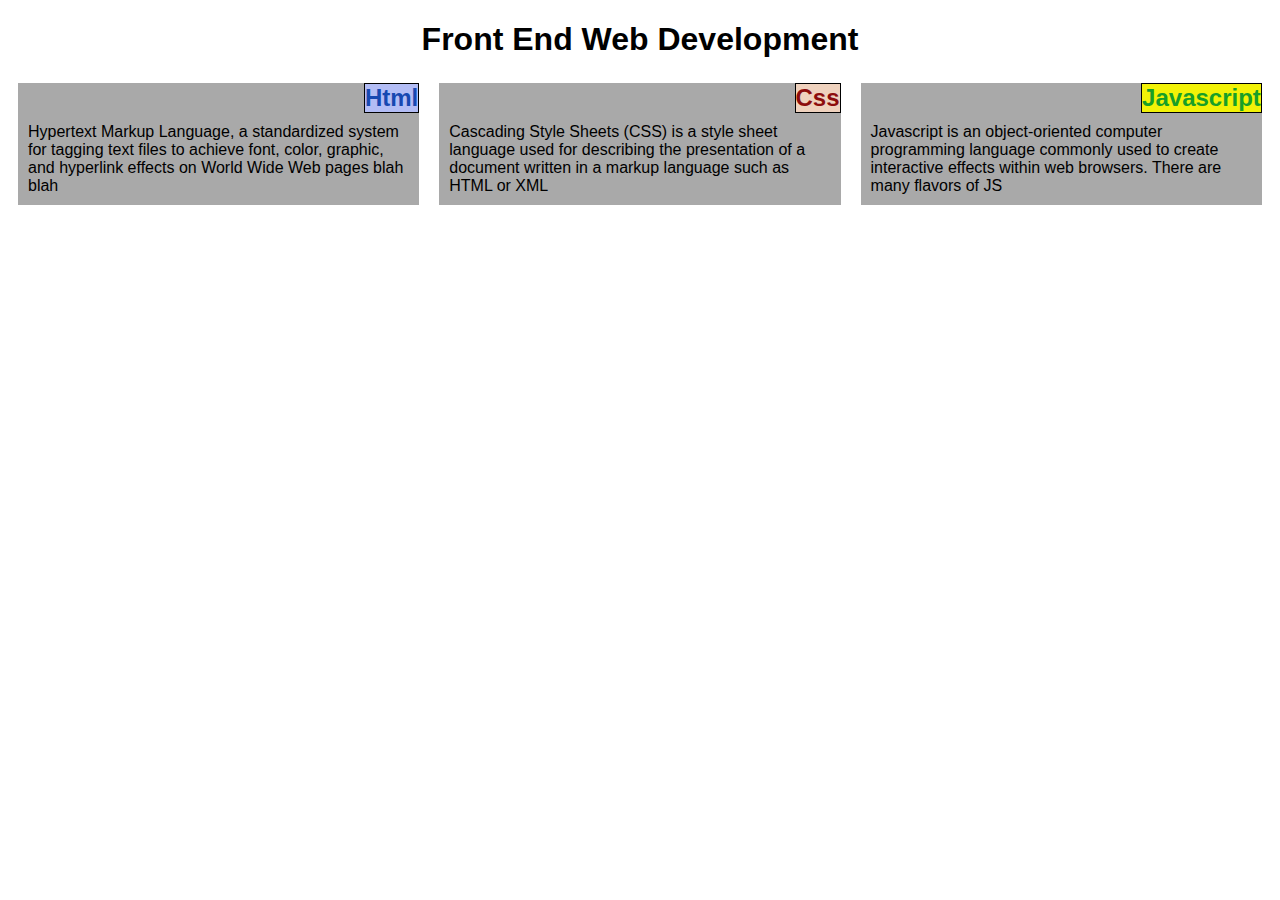
<file: mod2-solution/index.html>
<!DOCTYPE html>
<html>
    <head>
        <meta charset="utf-8">
        <meta name="viewport" content="width=device-width, initial-scale=1">
        <link rel="stylesheet" href="css/style.css">
        <title>Web Development</title>

    </head>
    <body>
        <h1>Front End Web Development</h1>
        <div class="row">
            <div class="col-lg-4 col-md-6">
                <div class="innerDiv">
                    <h2 class="title1">Html</h2>
                    <div class="content">Hypertext Markup Language, a standardized system for tagging text files to achieve font, color, graphic, and hyperlink effects on World Wide Web pages blah blah </div>
                </div>    
            </div>
            <div class="col-lg-4 col-md-6">
                
                <div class="innerDiv">
                    <h2 class="title2">Css</h2>
                    <div class="content">Cascading Style Sheets (CSS) is a style sheet language used for describing the presentation of a document written in a markup language such as HTML or XML</div>
                </div>              
            </div>
            <div class="col-lg-4 col-md-12">
                <div class="innerDiv">
                    <h2 class="title3">Javascript</h2>
                    <div class="content">Javascript is an object-oriented computer programming language commonly used to create interactive effects within web browsers.  There are many flavors of JS</div>
                </div>
                
            </div>
        </div>

    </body>
</html>
</file>
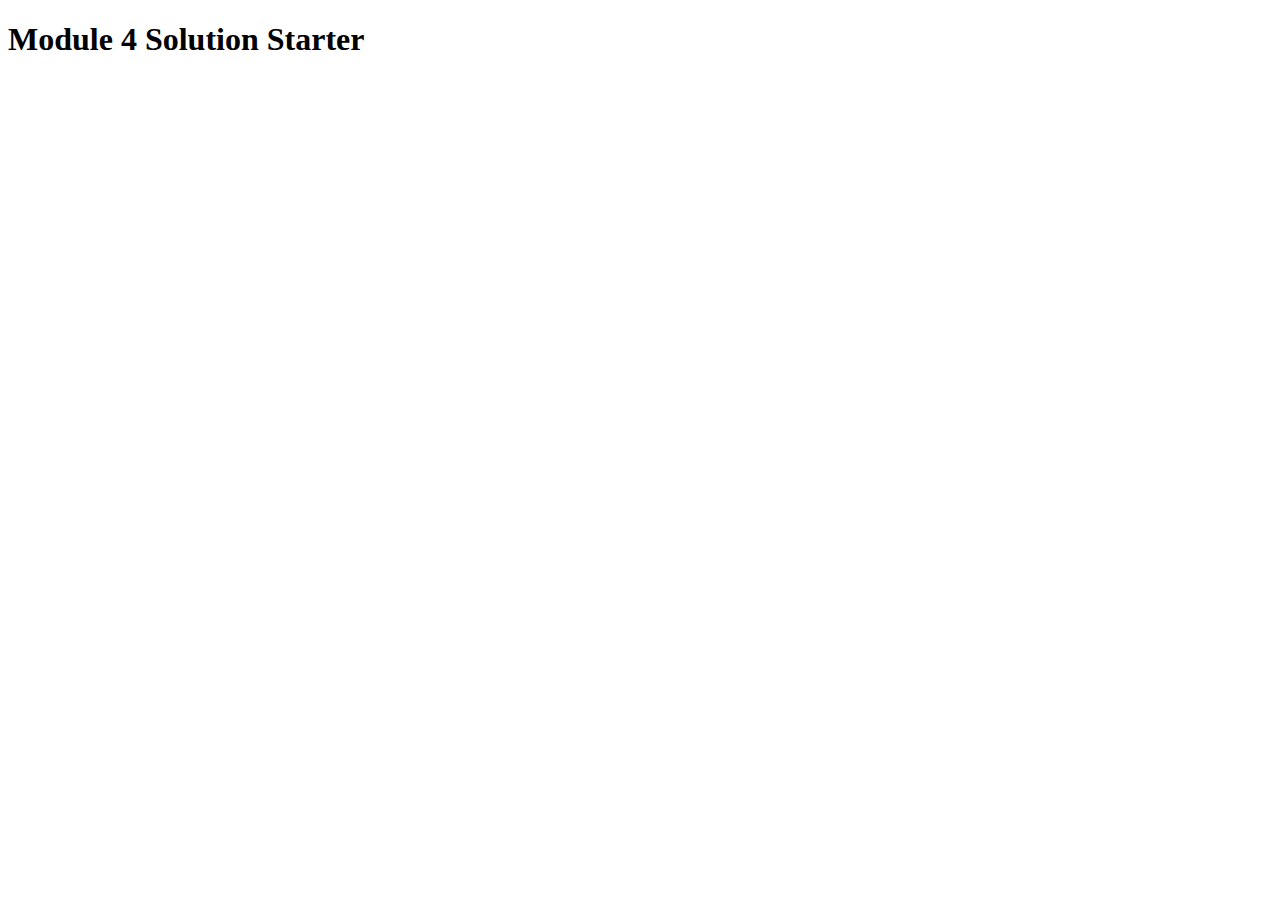
<file: mod4-solution/harder/index.html>
<!DOCTYPE html>
<html>
<head>
  <meta charset="utf-8">
  <title>Module 4 Solution Starter</title>
  <script>
    var names = []; // DO NOT REMOVE
  </script>
  <script src="SpeakHello.js"></script>
  <script src="SpeakGoodBye.js"></script>
  <script src="script.js"></script>
</head>
<body>
  <h1>Module 4 Solution Starter</h1>
</body>
</html>
</file>
<file: mod2-solution/css/style.css>
/* Base style*/
* {
    box-sizing: border-box;
    font-family: Helvetica;
}

h1 {
    margin-bottom: 15px;
    text-align: center;
}

h2 {
    float: right;
    margin-top: 0px;
    margin-right: 0px;
    margin-bottom: 0px;
    border: 1px solid black;
}

/* Simple responsive framework */
.row {
    width: 100%;
}

.innerDiv {
    background-color: darkgray; 
    margin: 10px;
    
}

.content {
    clear: both;
    padding: 10px;
}

.title1 {
    background-color:rgb(179, 189, 245);
    color:rgb(23, 72, 177);
}

.title2 {
    background-color: #efd2be;
    color: rgb(141, 13, 13);

}
.title3 {
    background-color: rgb(242, 242, 7);
    color: rgb(24, 159, 40);
}
/* Large devices only */
@media (min-width: 992px) {
    .col-lg-1, .col-lg-2, .col-lg-3, .col-lg-4, .col-lg-5, .col-lg-6, .col-lg-7, .col-lg-8, .col-lg-9, .col-lg-10, .col-lg-11, .col-lg-12 {
        float: left;
    }
    .col-lg-1 {
        width: 8.33%;
    }
    .col-lg-2 {
        width: 16.66%;
    }
    .col-lg-3 {
        width: 25%;
    }
    .col-lg-4 {
        width: 33.33%;
    }
    .col-lg-5 {
        width: 41.66%;
    }
    .col-lg-6 {
        width: 50%;
    }
    .col-lg-7 {
        width: 58.33%;
    }
    .col-lg-8 {
        width: 66.66%;
    }
    .col-lg-9 {
        width: 74.99%;
    }
    .col-lg-10 {
        width: 83.33%;
    }
    .col-lg-11 {
        width: 91.66%;
    }
    .col-lg-12 {
        width: 100%;
    }  
}
/********** Medium devices only **********/
@media (min-width: 968px) and (max-width: 991px) {
    .col-md-1, .col-md-2, .col-md-3, .col-md-4, .col-md-5, .col-md-6, .col-md-7, .col-md-8, .col-md-9, .col-md-10, .col-md-11, .col-md-12 {
        float: left;
    }
    .col-md-1 {
      width: 8.33%;
    }
    .col-md-2 {
      width: 16.66%;
    }
    .col-md-3 {
      width: 25%;
    }
    .col-md-4 {
      width: 33.33%;
    }
    .col-md-5 {
      width: 41.66%;
    }
    .col-md-6 {
      width: 50%;
    }
    .col-md-7 {
      width: 58.33%;
    }
    .col-md-8 {
      width: 66.66%;
    }
    .col-md-9 {
      width: 74.99%;
    }
    .col-md-10 {
      width: 83.33%;
    }
    .col-md-11 {
      width: 91.66%;
    }
    .col-md-12 {
      width: 100%;
    }
  }
</file>
